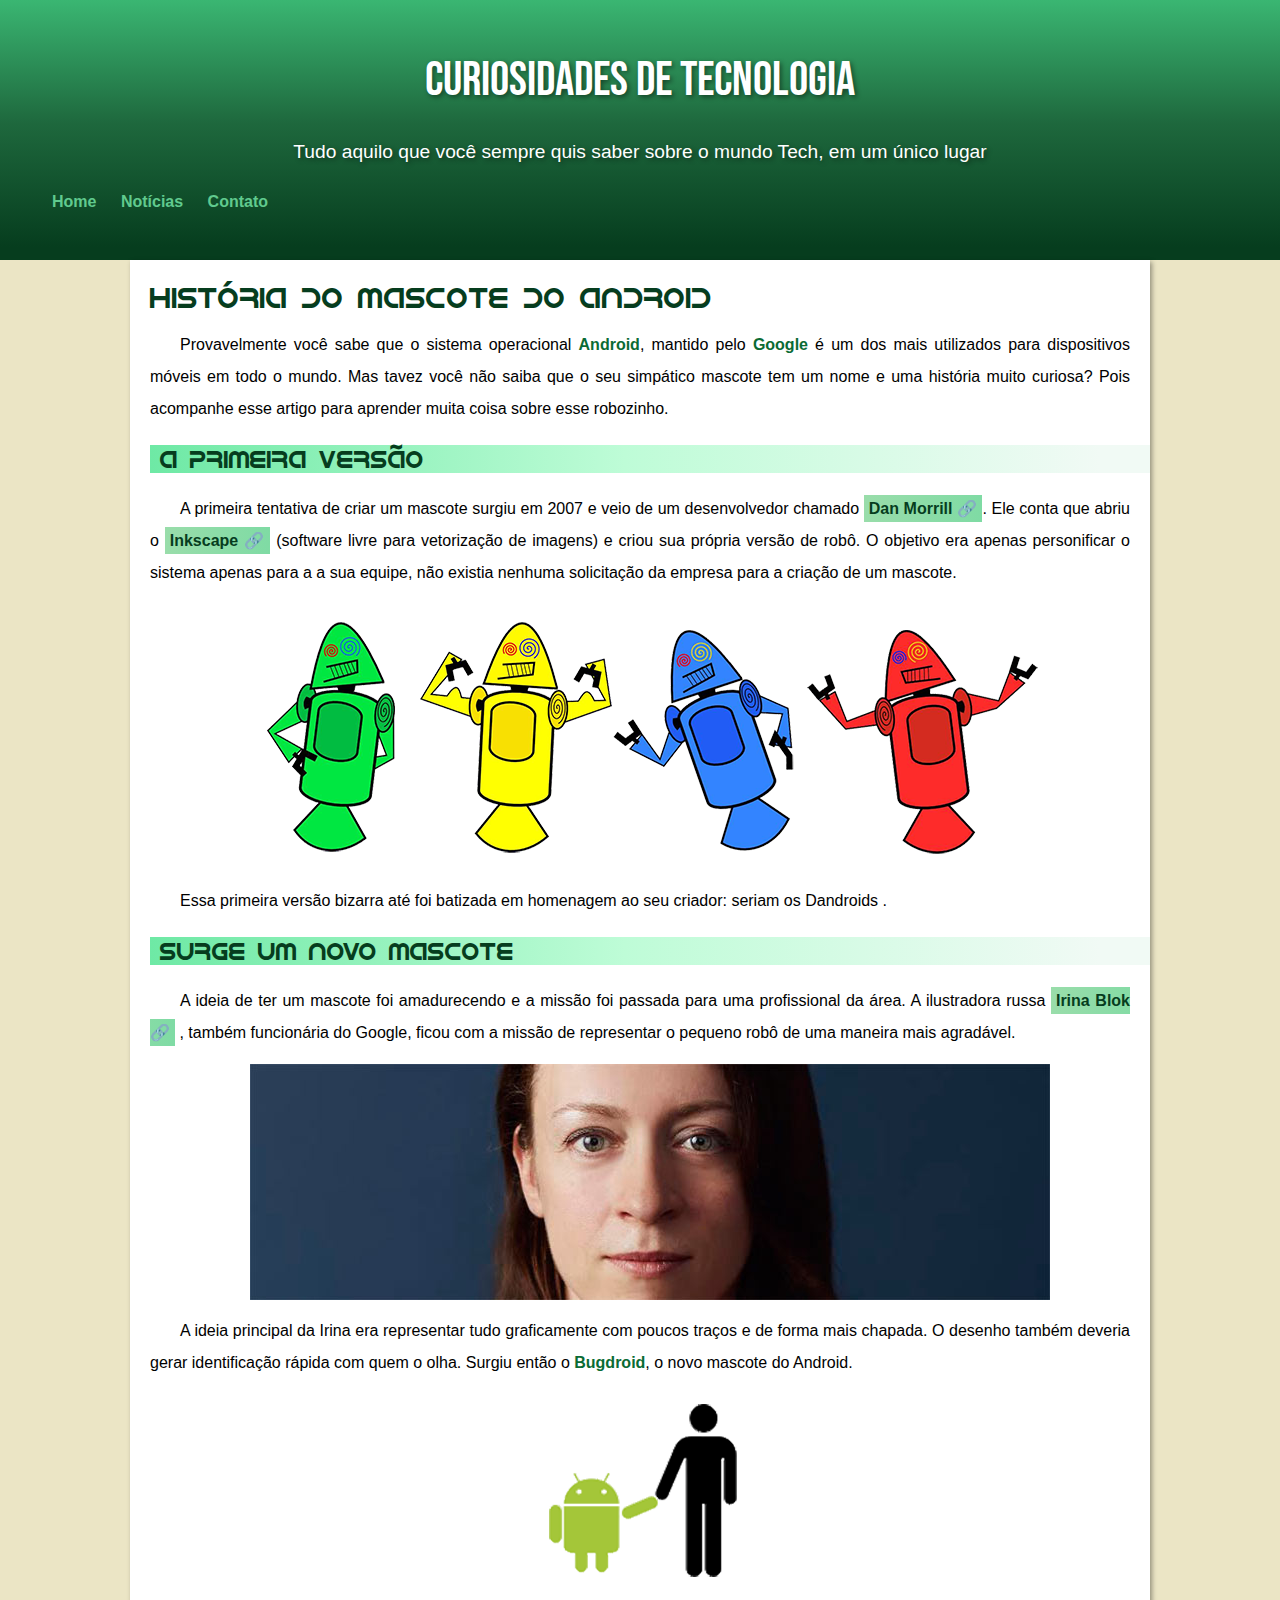
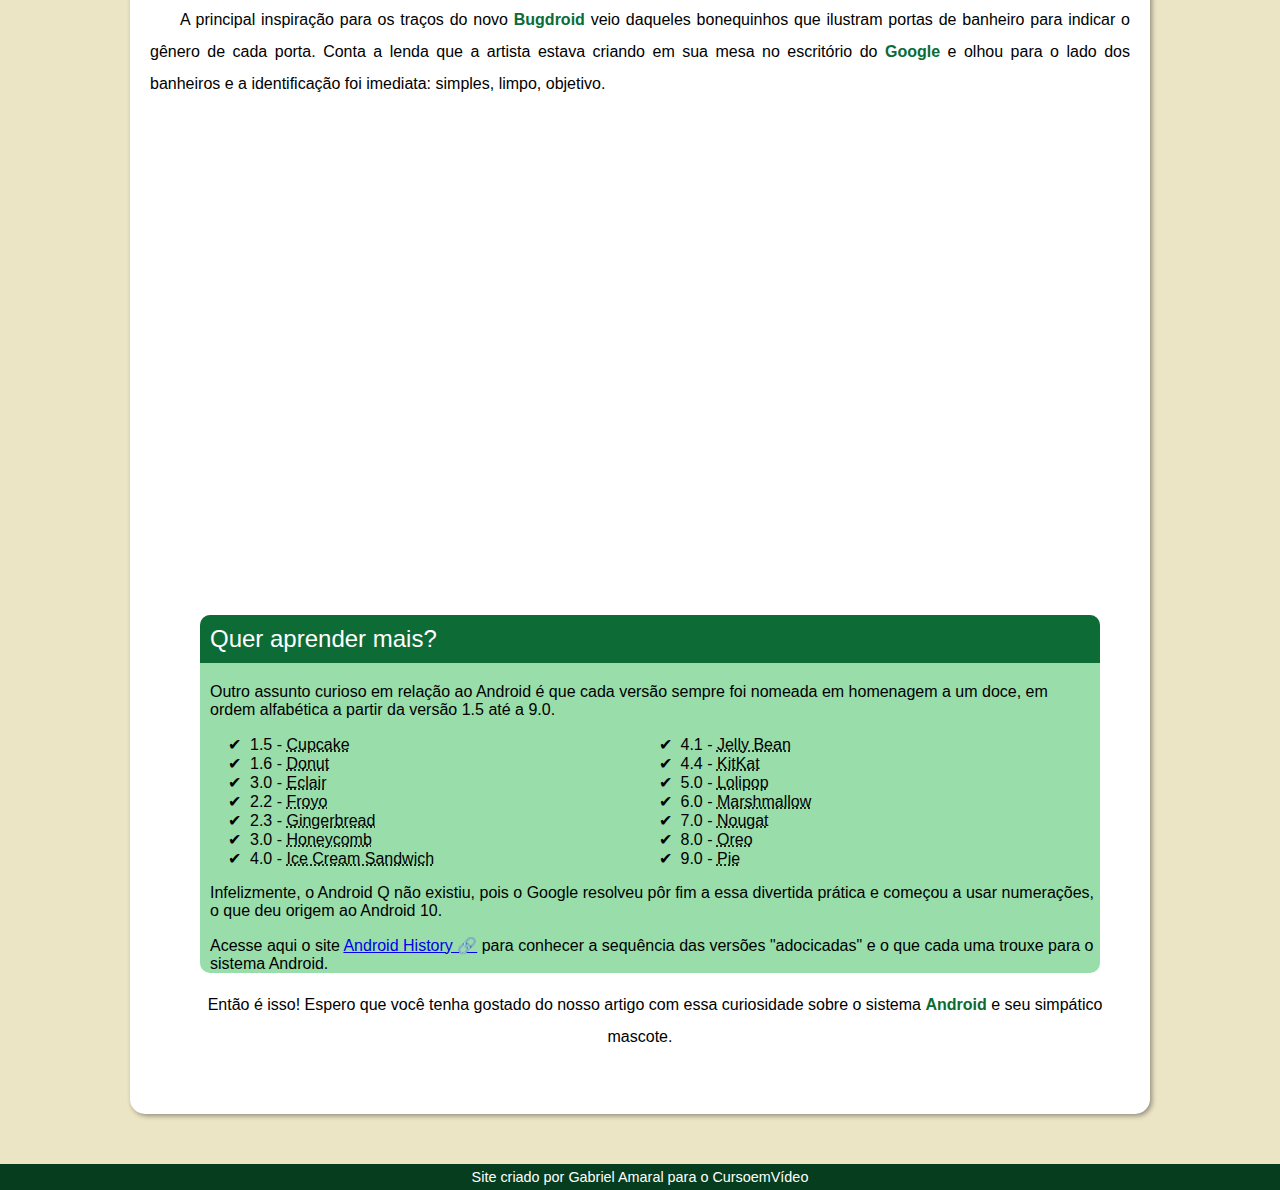
<file: index.html>
<html lang="pt-br">
<head>
    <meta charset="UTF-8">
    <meta name="viewport" content="width=device-width, initial-scale=1.0">
    <title>História do Mascote Android</title>
    <link rel="stylesheet" href="estilos.css">
    <link rel="shortcut icon" href="imagens/imagens/favicon.ico" type="image/x-icon">
    <style>
       @font-face {
        font-family: androidFont ;
        src: url(fontes/idroid.otf) format('opentype');
       }

        @font-face {
        font-family: bebas;
        src: url(fontes/BebasNeue-Regular.ttf) format("truetype");
        }
        
        
       
       
    </style>
</head>

<body>
    <header>
        <h1>Curiosidades de Tecnologia</h1>
        <p>Tudo aquilo que você sempre quis saber sobre o mundo Tech, em um único lugar</p>

        <nav> <a href="#">Home</a> <a href="#">Notícias</a> <a href="#">Contato</a> </nav>
    </header>
    <main>
        <h1 class="robo">História do Mascote do Android</h1>
        <p>Provavelmente você sabe que o sistema operacional <span class="destaque">Android</span>, mantido pelo <span class="destaque">Google</span>  é um dos mais utilizados para dispositivos móveis em todo o mundo. Mas tavez você não saiba que o seu simpático mascote tem um nome e uma história muito curiosa? Pois acompanhe esse artigo para aprender muita coisa sobre esse robozinho.</p>
        <h2 class="fundo">A primeira versão</h2>
        <p>A primeira tentativa de criar um mascote surgiu em 2007 e veio de um desenvolvedor chamado <a class="links" href="https://androidcommunity.com/dan-morrill-shows-us-the-android-mascot-that-almost-was-20130103/" target="_blank">Dan Morrill &#x1F517</a>. Ele conta que abriu o <a class="links" href="https://inkscape.org/pt-br/" target="_blank">Inkscape &#x1F517</a> (software livre para vetorização de imagens) e criou sua própria versão de robô. O objetivo era apenas personificar o sistema apenas para a a sua equipe, não existia nenhuma solicitação da empresa para a criação de um mascote.
        </p>
        <div class="midia">
            <picture>
                <source srcset="imagens/imagens/dan-droids.png" media="(min-width: 820px)" />
                <img src="imagens/imagens/dan-droids-pq.png" alt="Imagem do mascote android em cores diferentes.">
            </picture>
        </div>
            
        <p>Essa primeira versão bizarra até foi batizada em homenagem ao seu criador: seriam os <span class = "destaque"></span>Dandroids</span> .</p>

        <h2 class="fundo">Surge um novo mascote</h2>
        <p>A ideia de ter um mascote foi amadurecendo e a missão foi passada para uma profissional da área. A ilustradora russa <a class="links" href="https://www.irinablok.com/android" target="_blank">Irina Blok &#x1F517</a> , também funcionária do Google, ficou com a missão de representar o pequeno robô de uma maneira mais agradável.</p>
        <div class="midia">
            <picture>
            <source srcset="imagens/imagens/irina-blok.jpg" media="(min-width: 830px)" />
            <img src="imagens/imagens/irina-blok-pq.jpg" alt="Imagem de Russa Irina Blok .">
        </picture>
        </div>
        
        <p>A ideia principal da Irina era representar tudo graficamente com poucos traços e de forma mais chapada. O desenho também deveria gerar identificação rápida com quem o olha. Surgiu então o <span class="destaque">Bugdroid</span>, o novo mascote do Android.</p>
        <div class="midia">
            <img src="imagens/imagens/bugdroid.png" alt="Imagem do bugdroid">
        </div>
        
        <p>A principal inspiração para os traços do novo <span class="destaque">Bugdroid</span> veio daqueles bonequinhos que ilustram portas de banheiro para indicar o gênero de cada porta. Conta a lenda que a artista estava criando em sua mesa no escritório do <span class="destaque">Google</span> e olhou para o lado dos banheiros e a identificação foi imediata: simples, limpo, objetivo.</p>
        <div class="video">
            <iframe width="900" height="500" src="https://www.youtube.com/embed/l2UDgpLz20M?si=3K81bXzmHs8WO9ZR" title="YouTube video player" frameborder="0" allow="accelerometer; autoplay; clipboard-write; encrypted-media; gyroscope; picture-in-picture; web-share" allowfullscreen></iframe>
        </div>
       
            <div class="caixa">
                <h2 class="mais">Quer aprender mais?</h2>
                <p>Outro assunto curioso em relação ao Android é que cada versão sempre foi nomeada em homenagem a um doce, em ordem alfabética a partir da versão 1.5 até a 9.0.</p>

                <ul class="colunas">
                    <li> 1.5 - <abbr title="Bolo de Copo">Cupcake</abbr></li>
                    <li> 1.6 - <abbr title="Rosquinha">Donut</abbr></li>
                    <li>3.0 - <abbr title="Bomba">Eclair</abbr></li>
                    <li>2.2 - <abbr title="Iogurte Congelado">Froyo</abbr></li>
                    <li>2.3 - <abbr title="Biscoito de Gengibre">Gingerbread</abbr></li>
                    <li>3.0 - <abbr title="Favo de Mel">Honeycomb</abbr></li>
                    <li>4.0 - <abbr title="Saunduíche de Sorvete">Ice Cream Sandwich</li>
                    <li>4.1 - <abbr title="Jujuba">Jelly Bean</abbr></li>
                    <li>4.4 - <abbr title="KitKat">KitKat</abbr></li>
                    <li>5.0 - <abbr title="Pirulito">Lolipop</abbr></li>
                    <li>6.0 - <abbr title="Marshmallow">Marshmallow</abbr></li>
                    <li>7.0 - <abbr title="Torrone">Nougat</abbr></li>
                    <li>8.0 - <abbr title="Oreo">Oreo</abbr></li>
                    <li>9.0 - <abbr title="Torta">Pie</abbr></li>
                </ul>
                <p>Infelizmente, o Android Q não existiu, pois o Google resolveu pôr fim a essa divertida prática e começou a usar numerações, o que deu origem ao Android 10.</p>
                <p>Acesse aqui o site <a href="https://www.android.com/intl/en_uk/history/#/donut" target="_blank">Android History &#x1F517</a>  para conhecer a sequência das versões "adocicadas" e o que cada uma trouxe para o sistema Android.</p>
            </div>
        
        <p class="final">Então é isso! Espero que você tenha gostado do nosso artigo com essa curiosidade sobre o sistema <span class="destaque">Android</span> e seu simpático mascote.</p>
        <br>
        <br>

    </main>
    <footer>
        Site criado por <a href="https://github.com/Amaral-Gabriel" target="_blank">Gabriel Amaral</a>  para o CursoemVídeo
    </footer>
</body>
</html>
</file>
<file: estilos.css>
@charset "UTF-8";

body {
    font-family:  Arial, Helvetica, sans-serif;
    background-color: #ebe5c5;
    margin: auto;
    padding: auto;
}

header {
    color: white;
    text-align: center;
    background-image: linear-gradient(to bottom,   #3ab672 , #1e683d , #063d1e 95%);
    padding-top: 20px;
    min-height: 240px;
    width: auto;
    padding-bottom: 0%;
    margin: 0px;
    padding-left: auto;
    padding-right: auto;

}

header > h1 {
    font-family: bebas;
    font-weight: 100;
    font-size: 3rem;
    text-shadow: 2px 2px 5px rgba(0, 0, 0, 0.466);
}

header > p {
    font-size: 1.2rem;
    font-weight: 200;
    text-shadow: 2px 2px 5px rgba(0, 0, 0, 0.466);
}
header > nav {
    max-width: 300px;
    background-color: #063d1e00;
    padding: 10px;
    
    margin: 0px;

}

header > nav > a {
    color: #60ca8e;
    text-decoration: none;
    font-weight: bold;
    background-color: transparent;
    margin: 0px;
    padding: 10px;
    transition-duration: 0.5s;
    border-radius: 50px;
    
}

header > nav > a:hover {
    background-color: rgba(8, 41, 12, 0.452);
    color: white;
}


main {
    background-color: white;
    min-width: 300px;
    max-width: 1000px;
    margin: auto;
    margin-bottom: 50px;
    padding-left: 20px;
    padding-bottom: 10px;
    border-radius: 0px 0px 15px 15px;
    box-shadow: 2px 2px 5px rgba(0, 0, 0, 0.377);
}



.robo, h2 {
    padding-top: 20px;
    font-family: androidFont;
    font-size: 1.8em;
    font-weight: lighter;
    color: #063d1e;
}


main > p {
    margin: 15px 20px 15px 0px;
    text-align: justify;
    text-indent: 30px;
    font-size: 1em;
    line-height: 2em;
}

.destaque {
    font-weight: bold;
    color: #0a6b34;
}
main > h1 {
    margin: 0px;

}

.midia{
    text-align: center;
    margin: 0 auto;
    

}
.video {
    text-align: center;
    border: 100px;
    border-color: #063d1e;
    display: flex;
    
}

.fundo {
    font-weight: lighter;
    font-size: 1.5rem;
    background-image: linear-gradient( to right , #6ee9a5 , #befcd7 , #f1faf5 95%);
    padding: 0px 10px;
}


.links {
    color:#063d1e;
    text-decoration: none;
    font-weight: bold;
    font-size: 1rem;
    background-image: linear-gradient( to right , #99ddaa , #7fdba4);
    padding: 5px;
}

.caixa {
    background-color: #99ddaa;
    border-radius: 10px;
    padding-left: 10px;
    padding-right: 5px;
    margin: 0px;
    max-width: 1000px;
    justify-content: center;
    margin-right: 50px;
    margin-left: 50px;
}

.colunas {
    columns: 2;
    list-style: '\2714\00A0\00A0';
}

.mais {
    font-family: Arial, Helvetica, sans-serif;
    font-weight: 100;
    color: white;
    font-size: 1.5rem;
    background-color: #0d6b36;
    padding: 10px;
    margin-left: -10px;
    margin-right: -0.3rem;
    margin-top: 0px;
    border-radius: 10px 10px 0 0;
    padding-left: 10px;
    max-width: 900px;
}

.final {
    text-align: center;
}

footer {
    color: white;
    background-color: #063d1e;
    text-align: center;
   
    font-size: 0.9rem;
    font: bebas;
    padding: 5px;
}

footer > a {
    text-decoration: none;
    color: white;
}

footer > a:hover {
    text-decoration: underline;
    color: #37c978;
}
</file>
